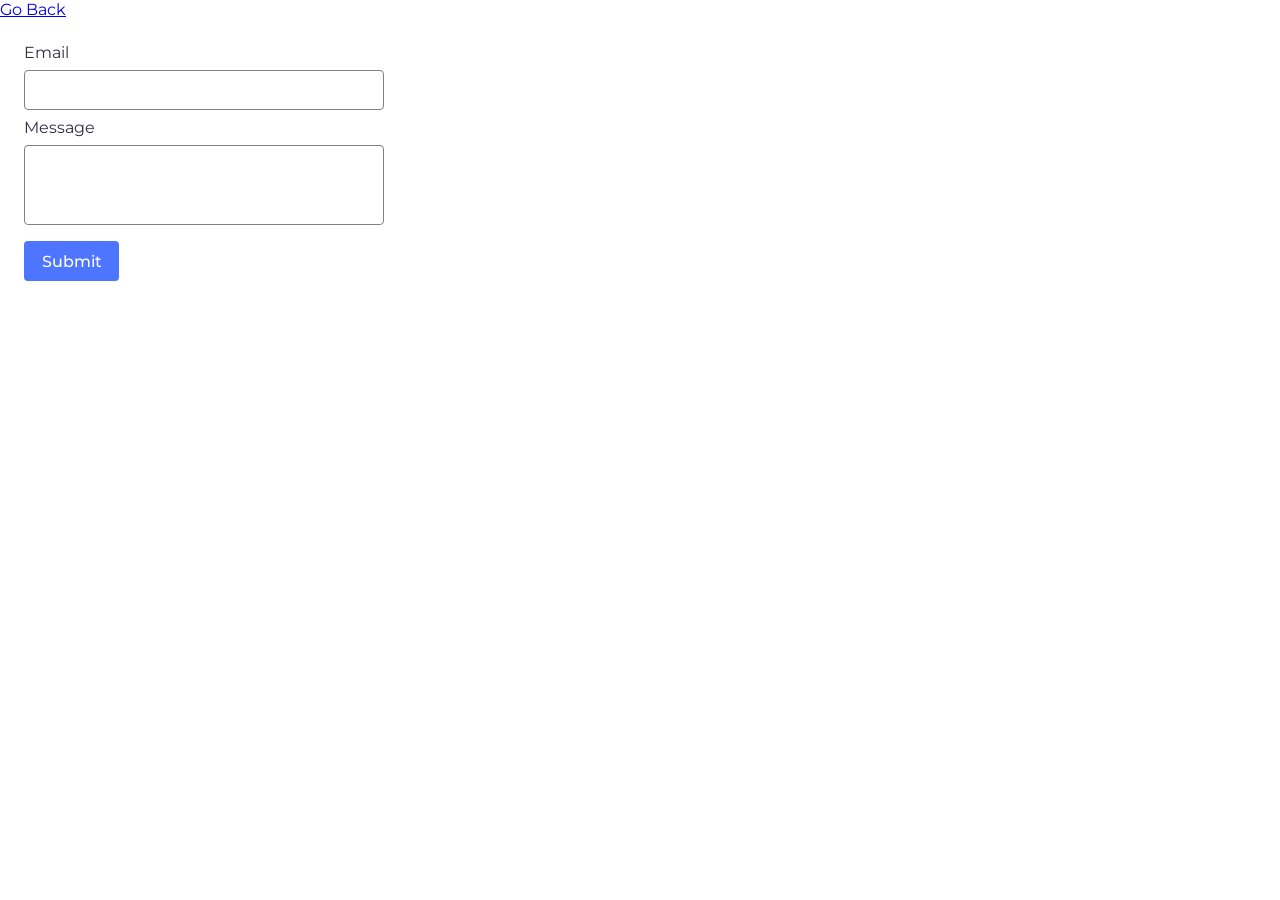
<file: src/2-form.html>
<!doctype html>
<html lang="en">
  <head>
    <meta charset="UTF-8" />
    <meta name="viewport" content="width=device-width, initial-scale=1.0" />
    <title>Document</title>
    <link rel="preconnect" href="https://fonts.googleapis.com" />
    <link rel="preconnect" href="https://fonts.gstatic.com" crossorigin />
    <link
      href="https://fonts.googleapis.com/css2?family=Montserrat:wght@400;500&display=swap"
      rel="stylesheet"
    />
    <link rel="stylesheet" href="./css/styles.css" />
  </head>
  <body>
    <a href="./index.html">Go Back</a>
    <form class="feedback-form" autocomplete="off">
      <label>
        Email
        <input type="email" name="email" autofocus />
      </label>
      <label>
        Message
        <textarea name="message" rows="8"></textarea>
      </label>
      <button type="submit">Submit</button>
    </form>

    <script type="module" src="./js/2-form.js"></script>
  </body>
</html>
</file>
<file: src/css/styles.css>
*,
*::before,
*::after {
  box-sizing: border-box;
}

body {
  font-family: 'Montserrat', sans-serif;
  font-size: 16px;
  color: #2e2f42;
  margin: 0;
  background-color: #ffffff;
}

.gallery {
  list-style: none;
  margin: 0;
  padding: 24px 0;
  display: grid;
  grid-template-columns: repeat(3, 360px);
  gap: 24px;
  justify-content: center;
}

.gallery-link {
  cursor: pointer;
}

.gallery-image {
  width: 360px;
  height: 200px;
  object-fit: cover;
  display: block;
  transition: transform 250ms ease;
}

.gallery-image:hover {
  transform: scale(1.0444);
}

.feedback-form {
  display: flex;
  flex-direction: column;
  gap: 8px;
  padding: 24px;
}
.feedback-form button {
  color: #ffffff;
  width: 95px;
  height: 40px;
  margin-top: 8px;
  border-radius: 4px;
  background-color: #4e75ff;
  border: none;
  font-family: inherit;
  font-size: 16px;
  font-weight: 500;
}

.feedback-form label {
  display: flex;
  flex-direction: column;
  gap: 8px;
}

.feedback-form input {
  width: 360px;
  height: 40px;
}

.feedback-form textarea {
  width: 360px;
  height: 80px;
  resize: none;
}

.feedback-form input,
.feedback-form textarea {
  border: 1px solid #808080;
  border-radius: 4px;
}

.feedback-form input:hover,
.feedback-form textarea:hover {
  border-color: #000000;
}

.feedback-form button:hover {
  background-color: #6c8cff;
}

.feedback-form input:focus,
.feedback-form textarea:focus {
  outline: none;
  border-color: #808080;
}
</file>
